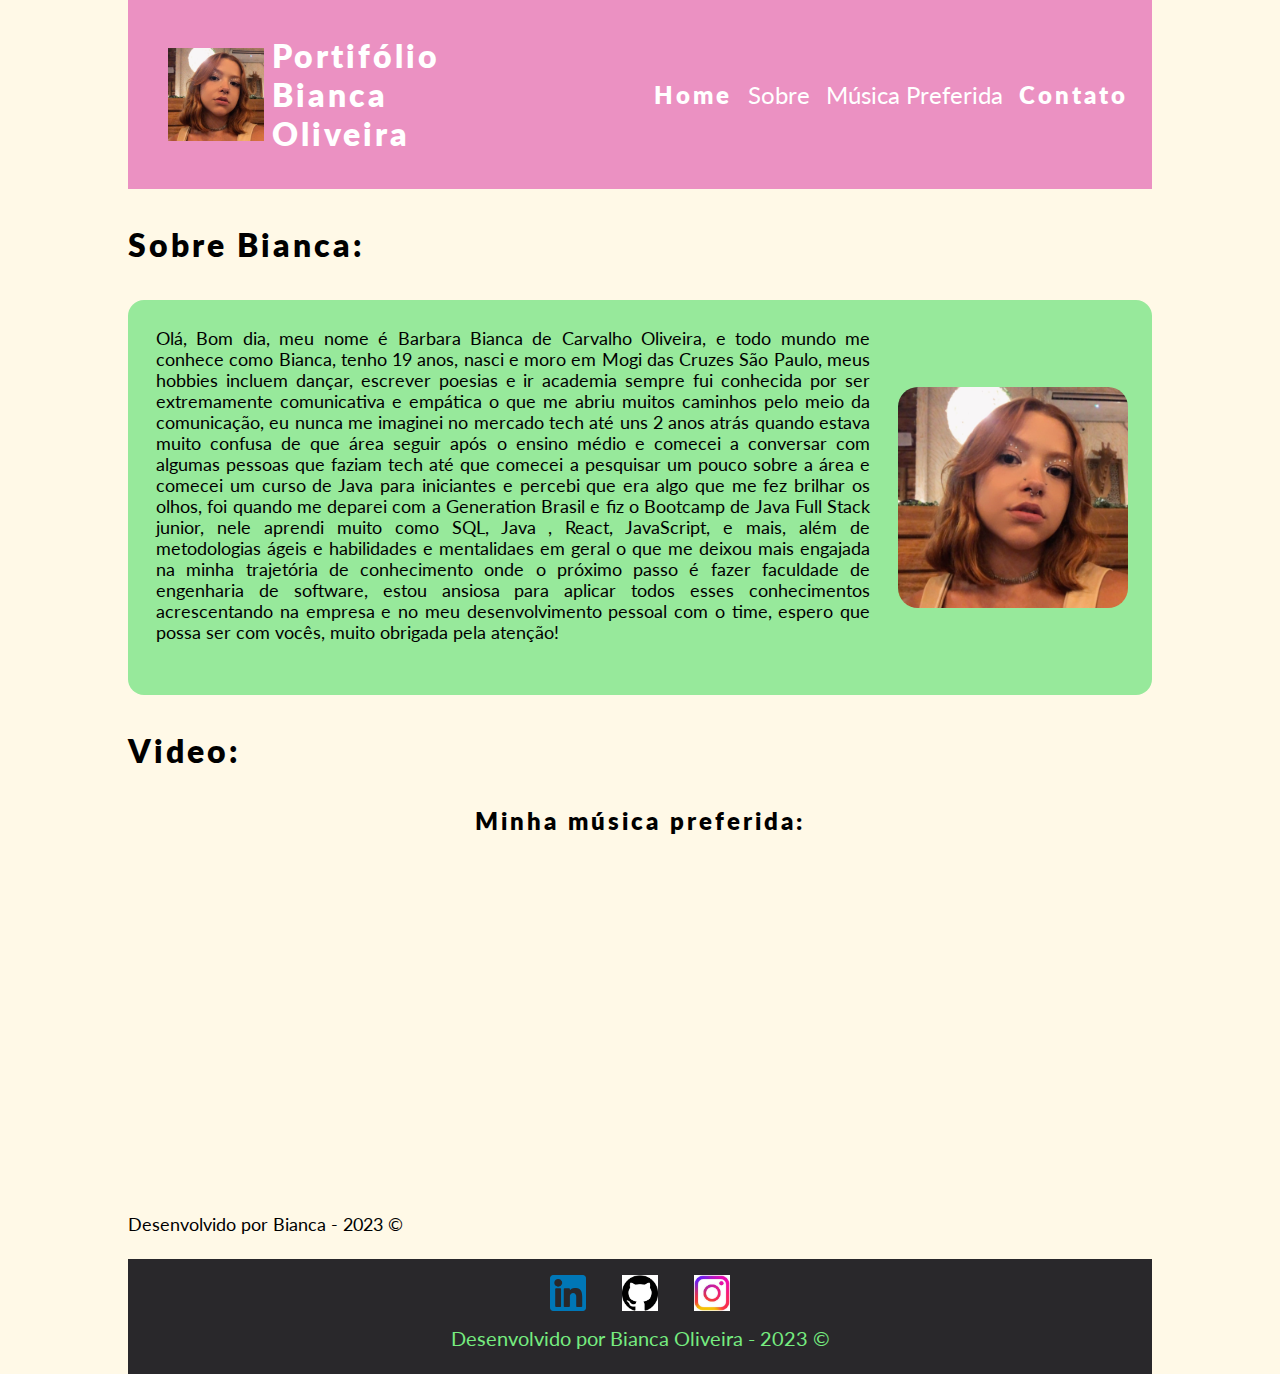
<file: index.html>
<!DOCTYPE html>
<html lang="pt-br">

<head>
    <meta charset="UTF-8">
    <meta http-equiv="X-UA-Compatible" content="IE=edge">
    <meta name="viewport" content="width=device-width, initial-scale=1.0">
    <link rel="icon" type="image/jpeg" href="assets/images/WhatsApp Image 2023-05-03 at 13.16.26.jpeg">
    <link rel="stylesheet" href="assets/css/style.css">
    <title>Portifólio</title>
</head>

<body>
    <nav>
        <div class="logo">
            <img class="icone" src="assets/images/WhatsApp Image 2023-05-03 at 13.16.26.jpeg" alt="Logo da pagina">
            <span class="titulo">Portifólio Bianca Oliveira</span>
        </div>

    
        <ul>
           
            <li><a href="index.html">Home</a></li>
            <li>Sobre</li>
            <li>Música Preferida</li>
            <li><a href="Contato.html">Contato</a></li>
    
        </ul>
    </nav>
   
    
    <main>
        <h1>Sobre Bianca:</h1>
        <section id="sobre">
            <div class="texto_sobre">
                <p>Olá, Bom dia, meu nome é Barbara Bianca de Carvalho Oliveira, e  todo mundo me conhece como Bianca, tenho 19 anos, nasci e moro em Mogi das Cruzes São Paulo, meus hobbies incluem dançar, escrever poesias e ir academia sempre fui  conhecida por ser extremamente comunicativa e empática o que me abriu muitos caminhos pelo meio da comunicação,
                    eu nunca me imaginei no mercado tech até uns 2 anos atrás quando estava muito confusa de que área seguir após o ensino médio e comecei a conversar com algumas pessoas que faziam tech até que comecei a pesquisar um pouco sobre a área e comecei um curso de Java para iniciantes e percebi que era algo que me fez brilhar os olhos, foi quando me deparei com a Generation Brasil e fiz o Bootcamp de Java Full Stack junior, nele aprendi muito como SQL, Java , React, JavaScript, e mais, além de metodologias ágeis e habilidades e mentalidaes em geral o que me deixou mais engajada na minha trajetória de conhecimento onde o próximo passo é fazer faculdade de engenharia de software, estou ansiosa para aplicar todos esses conhecimentos acrescentando na empresa e no meu desenvolvimento pessoal com o time, espero que possa ser com vocês, muito obrigada pela atenção!</p>
            </div>
            <img class="foto" src="assets/images/WhatsApp Image 2023-05-03 at 13.16.26.jpeg" alt="Bianca">
        </section>
        <h1>Video:</h1>
        <section id="video">
            <h3>Minha música preferida:</h3>
        <iframe class="video"width="560" height="315" src="https://www.youtube.com/embed/82pH37Y0qC8" title="YouTube video player" frameborder="0" allow="accelerometer; autoplay; clipboard-write; encrypted-media; gyroscope; picture-in-picture; web-share" allowfullscreen></iframe>
       </section>
       <p>Desenvolvido por Bianca - 2023 &copy;</p>
    </main>
    <footer>
        <div class="redes_sociais">
            <a href="http://linkedin.com" target="_blank">
                <img class="icons" src="assets/images/linkedin.png" alt="Linkedin">
            </a>
            <a href="http://github.com">
                <img class="icons" src="assets/images/github.png" alt="github">
            </a>
            <a href="http://instagram.com">
                <img class="icons" src="assets/images/instagram.jpg" alt="instagram">
            </a>
        </div>
        <p class="by">Desenvolvido por Bianca Oliveira - 2023 &copy;</p>
    </footer>

</body>

</html>
</file>
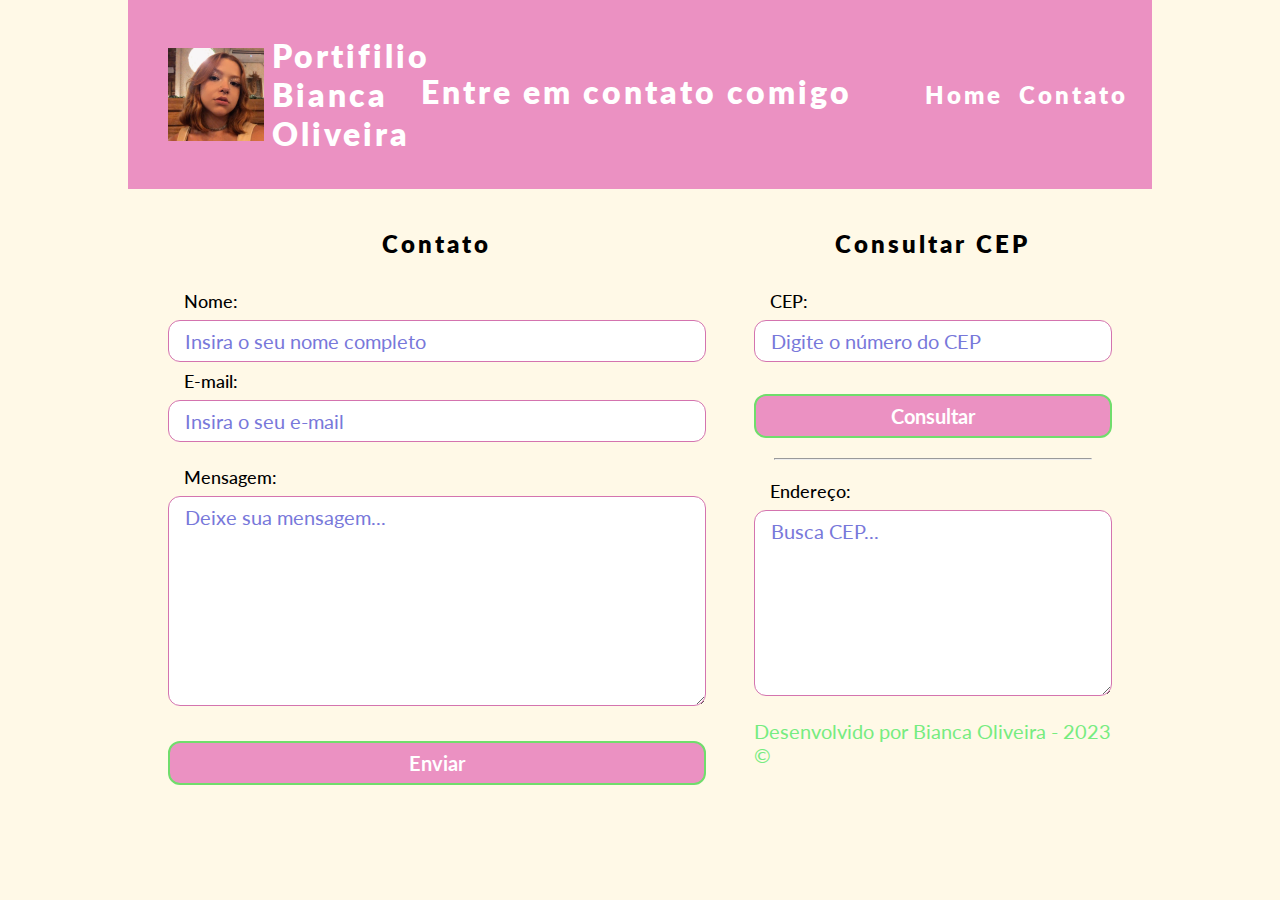
<file: contato.html>
<!DOCTYPE html>
<html lang="pt-br">

<head>
    <meta charset="UTF-8">
    <meta http-equiv="X-UA-Compatible" content="IE=edge">
    <meta name="viewport" content="width=device-width, initial-scale=1.0">
    <link rel="icon" type="imagem/png" href="assets/images/lara.png">
    <link rel="stylesheet" href="assets/css/style.css">
    <title>Portifólio</title>
</head>
<body>
    <nav>
    <div class="logo">
        <img class="icone" src="assets/images/WhatsApp Image 2023-05-03 at 13.16.26.jpeg" alt="Logo da pagina ">
        <span class="titulo">Portifilio Bianca Oliveira</span>
    </div>

   <h1>Entre em contato comigo</h1> 
   <ul>

    <li><a href="index.html">Home</a></li>
    <li><a href="contato.html">Contato</a></li>
</nav>
</ul>
<main id="contato">
    <section id="formulario_mensagem"> 
        <h3>Contato</h3>
        <form>
            <div class ="campos-form">
    <label for="nome">Nome:</label>
    <input id= "nome" name="name" type="text"
    placeholder="Insira o seu nome completo" onkeyup="validarNome()">
    <div id="txtNome"></div>

    <div class="campos-form">
        <label for="email">E-mail:</label>
        <input id="email" name="email" type="text"
            placeholder="Insira o seu e-mail"onkeyup="validarEmail()"onkeyup="validarEmail2()">
        <div id="txtEmail"></div>
    </div>

    <div class="campos-form">
        <label for="mensagem">Mensagem:</label>
        <textarea id="mensagem" name="mensagem" rows="8"
            placeholder="Deixe sua mensagem..."onkeyup="validarMensagem()"></textarea>
        <div id="txtMensagem"></div>
    </div>

    <button type="button">
        Enviar
    </button>

</form>
</section>

<section id="formulario_buscacep">
    <h3>Consultar CEP</h3>
    <div class="endereco">
        <div class="campos-form">
            <label for="cep">CEP:</label>
            <input id="cep" name="cep" type="text"
                placeholder="Digite o número do CEP">
            <div id="txtCep"></div>
        </div>
        <button type="button" onclick="consultarCep()">
            Consultar
        </button>
        <hr>
        <div class="campos-form">
            <label for="dados">Endereço:</label>
            <textarea id="dados" name="dados" rows="7"
                placeholder="Busca CEP..."></textarea>
            <div id="txtCep"></div>
            <p class="by">Desenvolvido por Bianca Oliveira - 2023 &copy;</p>
        </div>
    </div>
</section>
</main>

<script src = "assets/js/script.js">

</script>

</body>

</html>
</file>
<file: assets/css/style.css>
/*Importação da Fonte Lato, do Google Fonts*/
@import url('https://fonts.googleapis.com/css2?family=Lato:wght@300;700&family=Roboto:wght@100;300;500;700&display=swap');

/*Definição das Variáveis do CSS*/
:root {
    /*Cores de Fundo (Background)*/
    --background-page: #FFF9E7;
    --background-nav: #eb91c2;
    --background-sobre: #97e99b;
    --background-footer: #29282B;

    /* Cores das Fontes (texto) */
    --cor-fonte-padrao: #000000;
    --cor-fonte-nav: #FFFFFF;
    --cor-fonte-by: rgb(118, 236, 128);
    --cor-fonte-button-hover: rgb(219, 133, 166);

    /* Fontes da Página */
    --lato-roboto: 'lato', Roboto;
    --lato-cursiva: 'lato', cursive;

    /* Cores de Efeito */
    --cor-sombra: #C0C0C0;
    --cor-sombra-hover: #59f07a;
    --cor-button-hover: #70dd6c;
    --cor-placeholder-effect: #7878da;
}

/* Zera todas as configurações da tela do Navegador 
O seletor * aplica para todos os elementos*/
* {
    /* Zera todas as áreas de preenchimento */
    padding: 0;

    /* Zera todas as margens, alinhado tudo à esquerda */
    margin: 0;

    /* Define a largura e a altura total 
    da tela incluindo as bordas*/
    box-sizing: border-box;
}

/* Define todas as configurações do Corpo da página */
body {
    
    /* Define a fonte */
    font-family: var(--lato-cursiva);
    
    /* Define a cor da fonte */
    color: var(--cor-fonte-padrao);
    
    /* Define a cor de fundo */
    background-color: var(--background-page);
}

/* Define todas as configurações dos Parágrafos da página */
p {
    margin-bottom: 1.5rem;
    font-size: 1.10rem;
}

/* Define as configurações padrão dos títulos h1, h2 e h3 
w dos links da página */
h1,
h2,
h3,
a {
    /* Define o espaçamento entre as letras */
    letter-spacing: 3px;

    /* Define o "peso" da fonte (intensidade do Negrito) */
    font-weight: 800;
}

/* Define configurações específicas para os títulos h2 e h3 */
h2,
h3 {
    /* Define o alinhamento do texto */
    text-align: center;
}

/* Define configurações específicas para o título h1 */
h1 {
    /* Define o tamanho da fonte */
    font-size: 2rem;
    padding-top: 2.25rem;
    padding-bottom: 2.25rem;
    text-align: left;
}

/* Define configurações específicas para o título h2 */
h2 {
    font-size: 1.75rem;
    margin-bottom: 2rem;
}

/* Define configurações específicas para o título h3 */
h3 {
    font-size: 1.5rem;
    margin-bottom: 2rem;
}

/* Define configurações específicas para o link */
a {
    /* Elimina o sublinhado do link */
    text-decoration: none;
}

/* Cria o efeito de sombra ao passar o mouse sobre o link */
a:hover {
    /* Insere uma sombra no texto */
    text-shadow: 0 0 5px var(--cor-sombra-hover);
}

/* Define configurações específicas para o elemento Nav (menu)*/
nav {
    margin: 0 auto;
    width: 80vw;

    /* Exibe os itens na tela no modo flex */
    display: flex;

    /* Insere um espaçamento entre os itens */
    justify-content: space-between;

    background-color: var(--background-nav);
    box-shadow: 2px 2px 5px var(--gray);
    font-size: 1.5rem;
    color: var(--cor-fonte-nav);
    padding: 2.25rem 1.5rem;
}

/* Define configurações específicas para os links do elemento Nav (menu)
e para a Classe titulo */
nav a,
.titulo {
    color: var(--cor-fonte-nav);
    letter-spacing: 3px;
    font-weight: 800;
}

/* Define configurações específicas a classe logo */
.logo {
    display: flex;
    width: 20%;
    justify-content: left;
    gap: 0.5rem;
    align-items: center;
}

/* Define configurações específicas da classe icone */
.icone {
    width: 7rem;
    padding-left: 1rem;
}

/* Define configurações específicas da classe titulo */
.titulo {
    font-size: 2rem;
}

/* Define configurações específicas do elemento ul (lista de links) */
ul {
    display: flex;
    align-items: center;
    gap: 1rem;
    list-style: none;
}

/* Define configurações específicas do elemento main */
main {
    width: 80vw;
    margin: 0 auto;
}

/* Define configurações específicas do elemento Section, id sobre */
 #sobre {
    display: flex;
    align-items: center;
    padding-right: 1.5rem;
    background-color: var(--background-sobre);
    border-radius: 1rem;
    text-align: justify;    
}

/* Define configurações específicas da classe text_sobre */
.texto_sobre{
    margin: 1.75rem;
}

/* Define configurações específicas da classe foto */
.foto {
    width: 230px;
    border-radius: 20px;
    box-shadow: 3px 3px 5px var(--gray);
}

/* Define configurações específicas do elemento section, id meu_video */
#meu_video {
    margin-bottom: 2rem;
}

/* Define configurações específicas da classe video */
.video {
    width: 60vw;
    aspect-ratio: 16/9;
    margin: 0 auto;
    display: block;
    border-radius: 8px;
    margin-top: 2rem;
    margin-bottom: 2rem;
}

/* Define configurações específicas do elemento footer */
footer {
    width: 80vw;
    margin: 0 auto;
    padding-top: 1rem;
    padding-bottom: 0;
    display: flex;

    /* Alinha os elementos um em cada linha */
    flex-direction: column;
    justify-content: center;
    align-items: center;
    background-color: var(--background-footer);
}

/* Define configurações específicas da classe redes_sociais */
.redes_sociais {
    display: flex;

    /* Alinha os elementos em uma única linha */
    flex-direction: row;

    /* Centraliza os ícones */
    justify-content: center;
    gap: 1.25rem;

    /* Define o cursor do Mouse como link (mãozinha) */
    cursor: pointer;
}

/* Define configurações específicas da classe icons */
.icons {
    width: 3.25rem;
    padding: 0 0.5rem;
}

/* Define configurações específicas da classe by */
.by {
    display: flex;
    padding-top: 0.75rem;
    font-size: 1.25rem;
    color: var(--cor-fonte-by);
}

/*Página de Contato*/

/* Define configurações específicas para a linha horizontal */
hr {
    margin: 1.25rem;
}

/* Define configurações específicas do elemento main, id contato */
#contato {
    width: 80vw;
    display: flex;
    gap: 3rem;
    justify-content: center;
    padding: 2.5rem;
}

/* Define configurações específicas do elemento section, id formulario_mensagem */
#formulario_mensagem {
    width: 60vw;
}

/* Define configurações específicas do elemento section, id meu_video */
#formulario_buscacep {
    width: 40vw;
}

/* Define configurações específicas do elemento label */
label {
    font-family: var(--lato-roboto);
    font-size: 1.15rem;
    margin-left: 1rem;
    font-weight: 500;
}

/* Define configurações específicas dos elementos dos formulários */
input,
textarea,
button {
    font-family: var(--lato-cursiva);
    width: 100%;
    margin-top: 0.5rem;
    padding: 0.5rem 1rem;
    border-radius: 0.75rem;
    font-size: 1.25rem;
}

/* Define configurações específicas dos elementos input e textarea */
input,
textarea {
    border: 1px solid rgb(212, 116, 175);
}

/* Define configurações da propriedade placeholder */
input::placeholder,
textarea::placeholder {
    color: var(--cor-placeholder-effect);
}

/* Define configurações específicas da propriedade focus */
input:focus,
textarea:focus {
    /* Define as propriedades da borda do elemento selecionado */
    outline: 1px solid orangered; 
}

/* Define configurações específicas do elemento button */
button {
    
    background-color: var(--background-nav);
    color: var(--cor-fonte-nav);
    font-weight: bold;
    cursor: pointer;
    border: 2px solid var(--cor-button-hover)
}

/* Define configurações específicas da propriedade hover do elemento button */
button:hover {
    background-color: var(--cor-button-hover);
    color: var(--cor-fonte-button-hover);
}

/* Define configurações específicas da Classe campos-form */
.campos-form {
    margin-bottom: 1rem;
}

/* Define configurações específicas dos elementos de mensagem
de validação dos campos */
#txtNome,
#txtEmail,
#txtMensagem,
#txtCep {
    font-size: 1rem;
    padding: 0.25rem 0;
}
</file>
